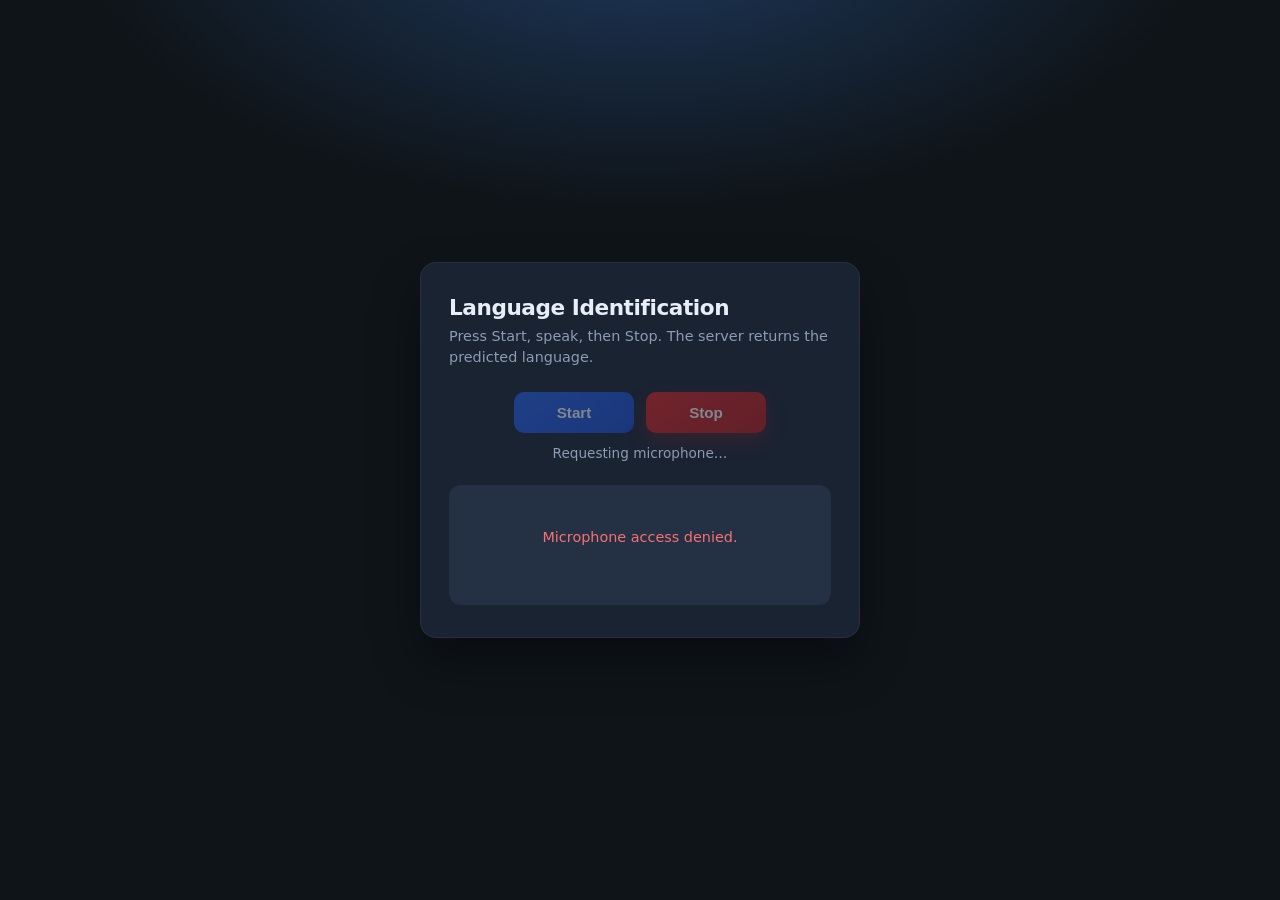
<file: frontend/index.html>
<!DOCTYPE html>
<html lang="en">
<head>
  <meta charset="UTF-8" />
  <meta name="viewport" content="width=device-width, initial-scale=1.0" />
  <title>Language ID</title>
  <link rel="stylesheet" href="/frontend/style.css" />
</head>
<body>
  <div class="card">
    <h1>Language Identification</h1>
    <p class="subtitle">
      Press Start, speak, then Stop. The server returns the predicted language.
    </p>

    <div class="controls">
      <button id="startBtn" type="button">Start</button>
      <button id="stopBtn" type="button" disabled>Stop</button>
    </div>
    <p class="hint" id="hint">Requesting microphone…</p>

    <div class="result" id="result">
      <div class="status">Waiting for speech…</div>
    </div>
  </div>
  <script src="/frontend/app.js"></script>
</body>
</html>
</file>
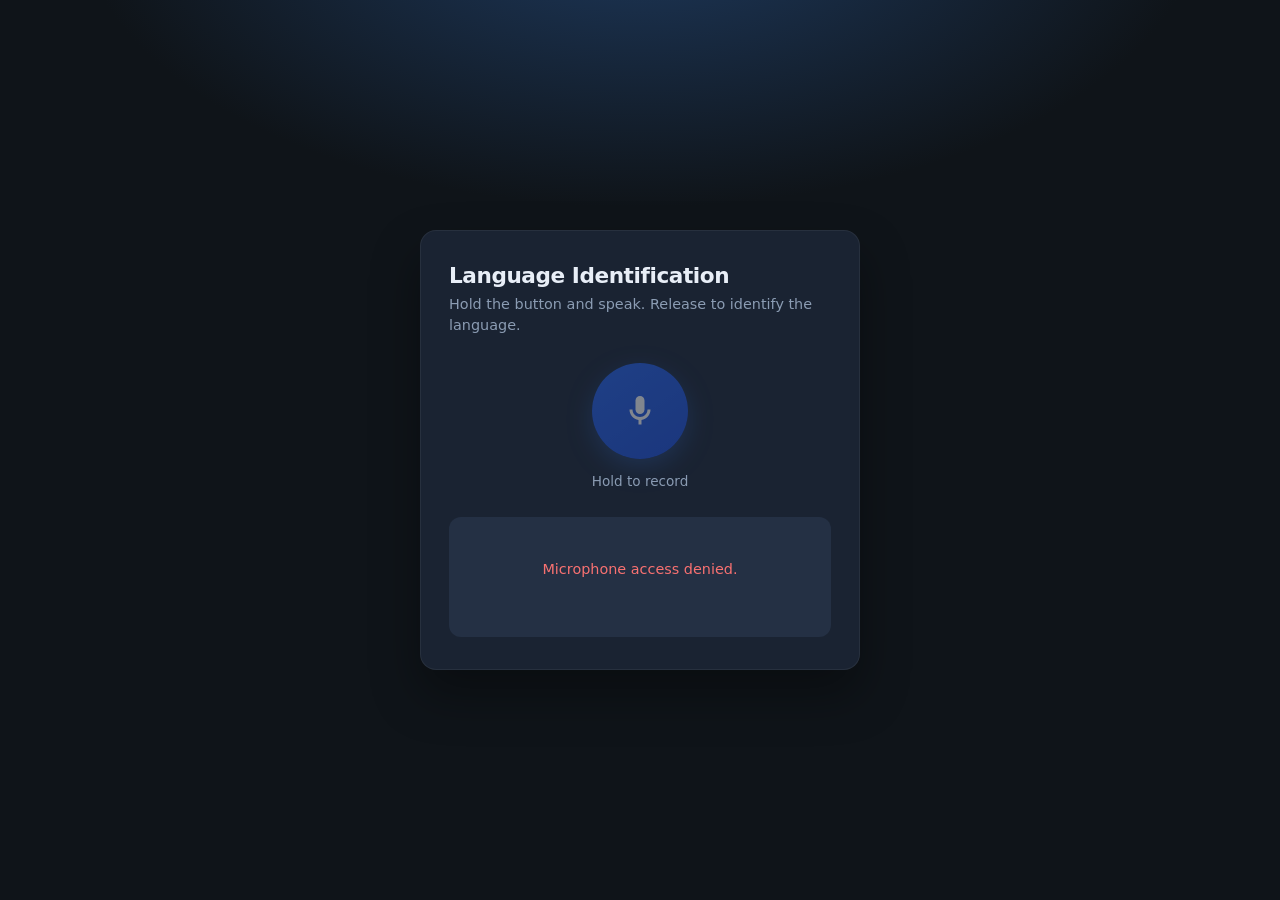
<file: static/index.html>
<!DOCTYPE html>
<html lang="en">
<head>
  <meta charset="UTF-8" />
  <meta name="viewport" content="width=device-width, initial-scale=1.0" />
  <title>Language ID</title>
  <style>
    :root {
      --bg: #0f1419;
      --surface: #1a2332;
      --surface2: #243044;
      --text: #e8eef7;
      --muted: #8b9cb3;
      --accent: #3b82f6;
      --accent-glow: rgba(59, 130, 246, 0.35);
      --success: #34d399;
      --danger: #f87171;
      --radius: 16px;
    }

    * { box-sizing: border-box; margin: 0; padding: 0; }

    body {
      min-height: 100vh;
      font-family: "Segoe UI", system-ui, -apple-system, sans-serif;
      background: radial-gradient(ellipse 80% 60% at 50% -10%, #1e3a5f 0%, var(--bg) 55%);
      color: var(--text);
      display: flex;
      align-items: center;
      justify-content: center;
      padding: 24px;
    }

    .card {
      width: min(440px, 100%);
      background: var(--surface);
      border: 1px solid rgba(255, 255, 255, 0.06);
      border-radius: var(--radius);
      padding: 32px 28px;
      box-shadow: 0 24px 48px rgba(0, 0, 0, 0.35);
    }

    h1 {
      font-size: 1.35rem;
      font-weight: 600;
      letter-spacing: -0.02em;
      margin-bottom: 6px;
    }

    .subtitle {
      color: var(--muted);
      font-size: 0.9rem;
      margin-bottom: 28px;
      line-height: 1.45;
    }

    .mic-wrap {
      display: flex;
      flex-direction: column;
      align-items: center;
      gap: 14px;
      margin-bottom: 28px;
    }

    .mic-btn {
      width: 96px;
      height: 96px;
      border-radius: 50%;
      border: none;
      background: linear-gradient(145deg, #2563eb, #1d4ed8);
      color: white;
      cursor: pointer;
      display: flex;
      align-items: center;
      justify-content: center;
      transition: transform 0.15s, box-shadow 0.15s;
      box-shadow: 0 8px 24px var(--accent-glow);
      user-select: none;
      -webkit-tap-highlight-color: transparent;
    }

    .mic-btn:hover { transform: scale(1.04); }
    .mic-btn:active, .mic-btn.recording {
      transform: scale(0.96);
      box-shadow: 0 0 0 12px var(--accent-glow), 0 4px 16px var(--accent-glow);
    }

    .mic-btn.recording { background: linear-gradient(145deg, #dc2626, #b91c1c); }
    .mic-btn:disabled { opacity: 0.45; cursor: not-allowed; transform: none; }

    .mic-btn svg { width: 36px; height: 36px; }

    .hint {
      font-size: 0.85rem;
      color: var(--muted);
      text-align: center;
    }

    .result {
      background: var(--surface2);
      border-radius: 12px;
      padding: 20px;
      min-height: 120px;
    }

    .result-label {
      font-size: 0.75rem;
      text-transform: uppercase;
      letter-spacing: 0.06em;
      color: var(--muted);
      margin-bottom: 8px;
    }

    .language {
      font-size: 1.75rem;
      font-weight: 700;
      letter-spacing: -0.02em;
      margin-bottom: 4px;
    }

    .language-code {
      font-size: 0.85rem;
      color: var(--muted);
      margin-bottom: 16px;
    }

    .scores { display: flex; flex-direction: column; gap: 8px; }

    .score-row {
      display: grid;
      grid-template-columns: 52px 1fr 48px;
      align-items: center;
      gap: 10px;
      font-size: 0.82rem;
    }

    .score-row .bar-wrap {
      height: 6px;
      background: rgba(255, 255, 255, 0.08);
      border-radius: 3px;
      overflow: hidden;
    }

    .score-row .bar {
      height: 100%;
      background: var(--accent);
      border-radius: 3px;
      transition: width 0.4s ease;
    }

    .score-row.top .bar { background: var(--success); }

    .score-row .val {
      text-align: right;
      color: var(--muted);
      font-variant-numeric: tabular-nums;
    }

    .status {
      text-align: center;
      color: var(--muted);
      font-size: 0.9rem;
      padding: 24px 0;
    }

    .status.error { color: var(--danger); }

    .pulse {
      animation: pulse 1.2s ease-in-out infinite;
    }

    @keyframes pulse {
      0%, 100% { opacity: 1; }
      50% { opacity: 0.5; }
    }
  </style>
</head>
<body>
  <div class="card">
    <h1>Language Identification</h1>
    <p class="subtitle">Hold the button and speak. Release to identify the language.</p>

    <div class="mic-wrap">
      <button class="mic-btn" id="micBtn" type="button" aria-label="Hold to speak">
        <svg viewBox="0 0 24 24" fill="currentColor" aria-hidden="true">
          <path d="M12 14c1.66 0 3-1.34 3-3V5c0-1.66-1.34-3-3-3S9 3.34 9 5v6c0 1.66 1.34 3 3 3z"/>
          <path d="M17 11c0 2.76-2.24 5-5 5s-5-2.24-5-5H5c0 3.53 2.61 6.43 6 6.92V21h2v-3.08c3.39-.49 6-3.39 6-6.92h-2z"/>
        </svg>
      </button>
      <span class="hint" id="hint">Hold to record</span>
    </div>

    <div class="result" id="result">
      <div class="status" id="status">Waiting for speech…</div>
    </div>
  </div>

  <script>
    const LANG_NAMES = {
      hi: "Hindi", kn: "Kannada", mr: "Marathi", ta: "Tamil", te: "Telugu",
      as: "Assamese", bn: "Bengali", gu: "Gujarati", ml: "Malayalam",
      pa: "Punjabi", ur: "Urdu", ne: "Nepali", or: "Odia", sa: "Sanskrit",
    };

    const micBtn = document.getElementById("micBtn");
    const hint = document.getElementById("hint");
    const result = document.getElementById("result");

    let mediaStream = null;
    let audioContext = null;
    let processor = null;
    let source = null;
    let recording = false;
    let samples = [];

    async function initMic() {
      try {
        mediaStream = await navigator.mediaDevices.getUserMedia({ audio: true });
        hint.textContent = "Hold to record";
      } catch (err) {
        micBtn.disabled = true;
        showError("Microphone access denied.");
      }
    }

    function showError(msg) {
      result.innerHTML = `<div class="status error">${msg}</div>`;
    }

    function showLoading() {
      result.innerHTML = `<div class="status pulse">Identifying…</div>`;
    }

    function encodeWav(float32, sampleRate) {
      const buffer = new ArrayBuffer(44 + float32.length * 2);
      const view = new DataView(buffer);
      const writeStr = (off, s) => { for (let i = 0; i < s.length; i++) view.setUint8(off + i, s.charCodeAt(i)); };
      writeStr(0, "RIFF");
      view.setUint32(4, 36 + float32.length * 2, true);
      writeStr(8, "WAVE");
      writeStr(12, "fmt ");
      view.setUint32(16, 16, true);
      view.setUint16(20, 1, true);
      view.setUint16(22, 1, true);
      view.setUint32(24, sampleRate, true);
      view.setUint32(28, sampleRate * 2, true);
      view.setUint16(32, 2, true);
      view.setUint16(34, 16, true);
      writeStr(36, "data");
      view.setUint32(40, float32.length * 2, true);
      let off = 44;
      for (let i = 0; i < float32.length; i++) {
        const s = Math.max(-1, Math.min(1, float32[i]));
        view.setInt16(off, s < 0 ? s * 0x8000 : s * 0x7fff, true);
        off += 2;
      }
      return new Blob([buffer], { type: "audio/wav" });
    }

    function downsample(buffer, fromRate, toRate) {
      if (fromRate === toRate) return buffer;
      const ratio = fromRate / toRate;
      const len = Math.round(buffer.length / ratio);
      const out = new Float32Array(len);
      for (let i = 0; i < len; i++) {
        out[i] = buffer[Math.round(i * ratio)];
      }
      return out;
    }

    async function startRecording() {
      if (!mediaStream || recording) return;
      recording = true;
      samples = [];
      micBtn.classList.add("recording");
      hint.textContent = "Listening… release to identify";

      audioContext = new AudioContext();
      source = audioContext.createMediaStreamSource(mediaStream);
      processor = audioContext.createScriptProcessor(4096, 1, 1);
      processor.onaudioprocess = (e) => {
        if (recording) samples.push(new Float32Array(e.inputBuffer.getChannelData(0)));
      };
      source.connect(processor);
      processor.connect(audioContext.destination);
    }

    async function stopRecording() {
      if (!recording) return;
      recording = false;
      micBtn.classList.remove("recording");
      hint.textContent = "Hold to record";

      processor.disconnect();
      source.disconnect();
      const rate = audioContext.sampleRate;
      await audioContext.close();

      const total = samples.reduce((n, c) => n + c.length, 0);
      if (total < rate * 0.3) {
        showError("Too short — hold the button and speak for at least half a second.");
        return;
      }

      const merged = new Float32Array(total);
      let offset = 0;
      for (const chunk of samples) {
        merged.set(chunk, offset);
        offset += chunk.length;
      }

      const pcm = downsample(merged, rate, 16000);
      const wav = encodeWav(pcm, 16000);
      await identify(wav);
    }

    async function identify(blob) {
      showLoading();
      const form = new FormData();
      form.append("audio", blob, "speech.wav");
      try {
        const res = await fetch("/identify", { method: "POST", body: form });
        const data = await res.json();
        if (!res.ok) throw new Error(data.detail || res.statusText);
        renderResult(data);
      } catch (err) {
        showError(err.message || "Identification failed.");
      }
    }

    function renderResult(data) {
      const code = data.language;
      if (!code) {
        showError("Could not identify language. Try speaking more clearly.");
        return;
      }

      const name = LANG_NAMES[code] || code.toUpperCase();
      const margin = data.margin != null ? data.margin.toFixed(3) : "—";
      const candidates = data.top_candidates || [];
      const scores = candidates.map((c) => c.score);
      const min = Math.min(...scores);
      const max = Math.max(...scores);
      const range = max - min || 1;

      const rows = candidates.map((c, i) => {
        const pct = ((c.score - min) / range) * 100;
        return `
          <div class="score-row ${i === 0 ? "top" : ""}">
            <span>${c.language}</span>
            <div class="bar-wrap"><div class="bar" style="width:${pct}%"></div></div>
            <span class="val">${c.score.toFixed(2)}</span>
          </div>`;
      }).join("");

      result.innerHTML = `
        <div class="result-label">Detected language</div>
        <div class="language">${name}</div>
        <div class="language-code">${code} · margin ${margin}</div>
        <div class="scores">${rows}</div>`;
    }

    micBtn.addEventListener("mousedown", startRecording);
    micBtn.addEventListener("mouseup", stopRecording);
    micBtn.addEventListener("mouseleave", () => { if (recording) stopRecording(); });
    micBtn.addEventListener("touchstart", (e) => { e.preventDefault(); startRecording(); });
    micBtn.addEventListener("touchend", (e) => { e.preventDefault(); stopRecording(); });

    initMic();
  </script>
</body>
</html>
</file>
<file: frontend/style.css>
:root {
  --bg: #0f1419;
  --surface: #1a2332;
  --surface2: #243044;
  --text: #e8eef7;
  --muted: #8b9cb3;
  --accent: #3b82f6;
  --accent-glow: rgba(59, 130, 246, 0.35);
  --success: #34d399;
  --danger: #f87171;
  --radius: 16px;
}

* {
  box-sizing: border-box;
  margin: 0;
  padding: 0;
}

body {
  min-height: 100vh;
  font-family: "Segoe UI", system-ui, -apple-system, sans-serif;
  background: radial-gradient(ellipse 80% 60% at 50% -10%, #1e3a5f 0%, var(--bg) 55%);
  color: var(--text);
  display: flex;
  align-items: center;
  justify-content: center;
  padding: 24px;
}

.card {
  width: min(440px, 100%);
  background: var(--surface);
  border: 1px solid rgba(255, 255, 255, 0.06);
  border-radius: var(--radius);
  padding: 32px 28px;
  box-shadow: 0 24px 48px rgba(0, 0, 0, 0.35);
}

h1 {
  font-size: 1.35rem;
  font-weight: 600;
  letter-spacing: -0.02em;
  margin-bottom: 6px;
}

.subtitle {
  color: var(--muted);
  font-size: 0.9rem;
  margin-bottom: 24px;
  line-height: 1.45;
}

.controls {
  display: flex;
  gap: 12px;
  justify-content: center;
  margin-bottom: 12px;
}

.controls button {
  min-width: 120px;
  padding: 12px 18px;
  border: none;
  border-radius: 10px;
  font-size: 0.95rem;
  font-weight: 600;
  cursor: pointer;
  color: white;
  background: linear-gradient(145deg, #2563eb, #1d4ed8);
  box-shadow: 0 8px 20px var(--accent-glow);
}

.controls button:hover:not(:disabled) {
  transform: translateY(-1px);
}

.controls button:disabled {
  opacity: 0.45;
  cursor: not-allowed;
  box-shadow: none;
}

#stopBtn {
  background: linear-gradient(145deg, #dc2626, #b91c1c);
  box-shadow: 0 8px 20px rgba(220, 38, 38, 0.3);
}

.hint {
  font-size: 0.85rem;
  color: var(--muted);
  text-align: center;
  margin-bottom: 24px;
}

.result {
  background: var(--surface2);
  border-radius: 12px;
  padding: 20px;
  min-height: 120px;
}

.result-label {
  font-size: 0.75rem;
  text-transform: uppercase;
  letter-spacing: 0.06em;
  color: var(--muted);
  margin-bottom: 8px;
}

.language {
  font-size: 1.75rem;
  font-weight: 700;
  letter-spacing: -0.02em;
  margin-bottom: 4px;
}

.language-code {
  font-size: 0.85rem;
  color: var(--muted);
  margin-bottom: 16px;
}

.scores {
  display: flex;
  flex-direction: column;
  gap: 8px;
}

.score-row {
  display: grid;
  grid-template-columns: 52px 1fr 48px;
  align-items: center;
  gap: 10px;
  font-size: 0.82rem;
}

.score-row .bar-wrap {
  height: 6px;
  background: rgba(255, 255, 255, 0.08);
  border-radius: 3px;
  overflow: hidden;
}

.score-row .bar {
  height: 100%;
  background: var(--accent);
  border-radius: 3px;
}

.score-row.top .bar {
  background: var(--success);
}

.score-row .val {
  text-align: right;
  color: var(--muted);
  font-variant-numeric: tabular-nums;
}

.status {
  text-align: center;
  color: var(--muted);
  font-size: 0.9rem;
  padding: 24px 0;
}

.status.error {
  color: var(--danger);
}

.pulse {
  animation: pulse 1.2s ease-in-out infinite;
}

@keyframes pulse {
  0%,
  100% {
    opacity: 1;
  }
  50% {
    opacity: 0.5;
  }
}
</file>
